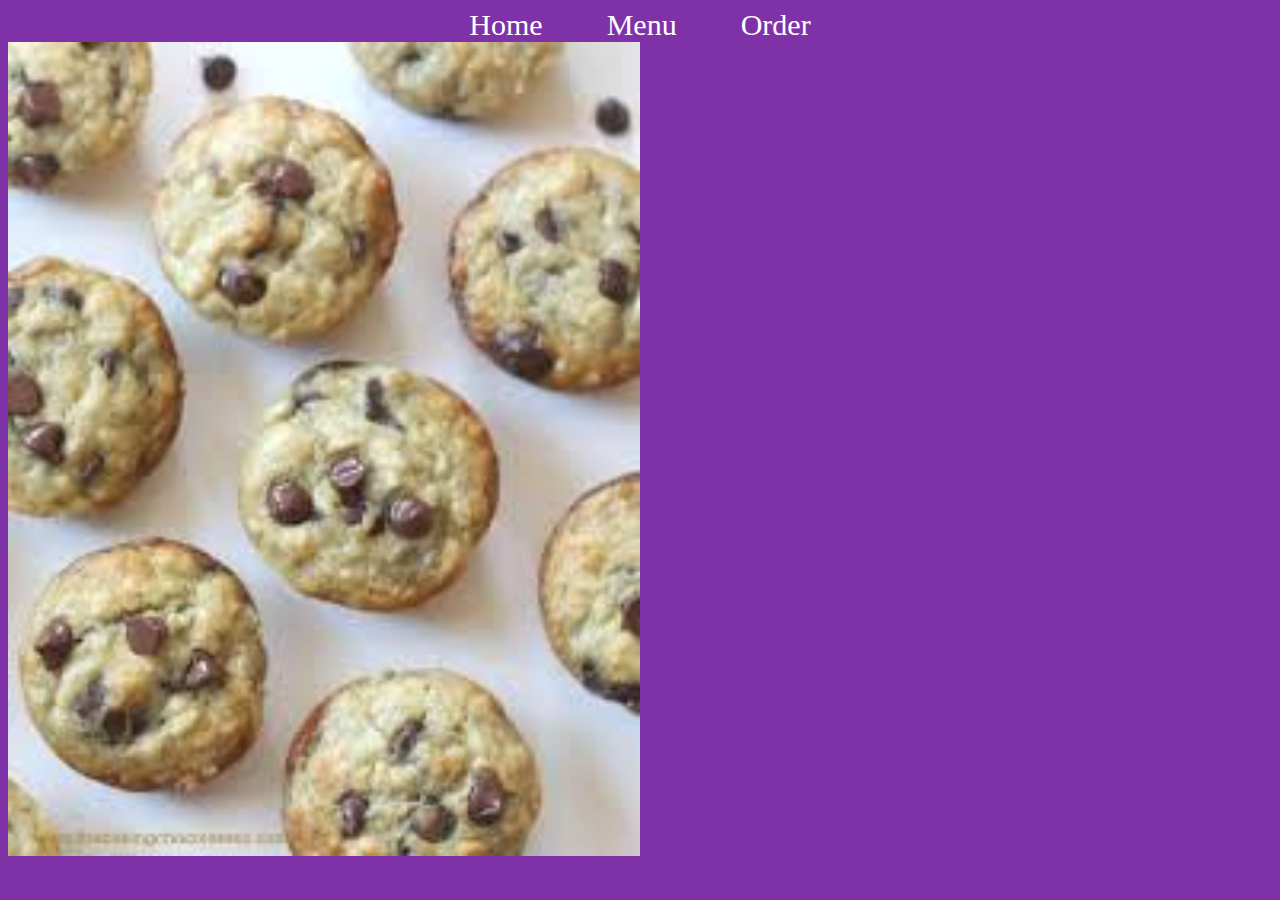
<file: bachmuf.html>
<head>
    <link rel="stylesheet" href="style.css">
    <div style="text-align: center;">
        <a href="index.html" class="menu">Home</a>
        <a href="menu.html" class="menu">Menu</a>
        <a href="menu.html" class="menu">Order</a>
    </div>

</head>

<body style="background-color: 7f32a8;">
    

    <image src="bachmuf.jpg" width=50% style="align-self: center;"></image>

</body>
</file>
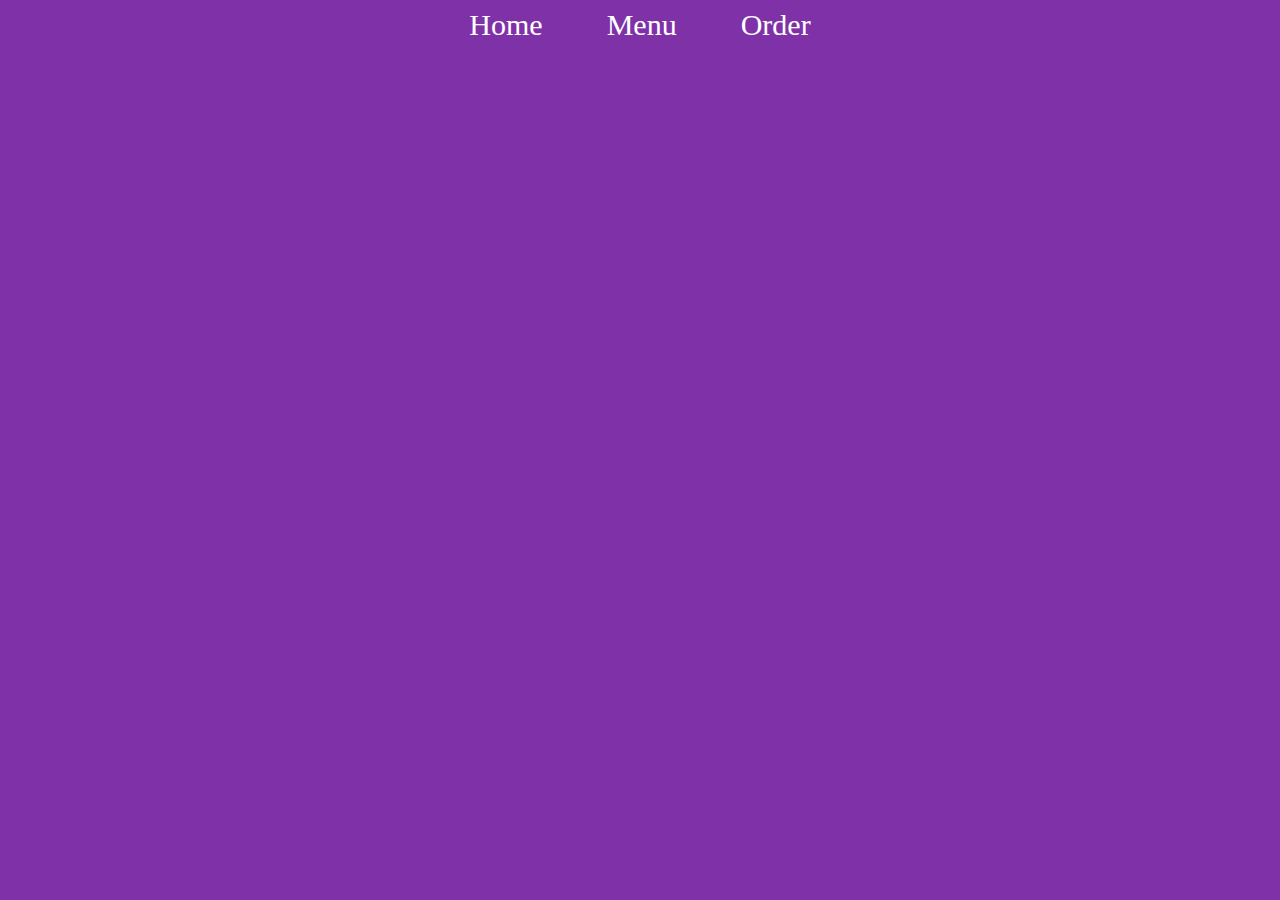
<file: vanillacupcake.html>
<head>
    <link rel="stylesheet" href="style.css">
    <div style="text-align: center;">
        <a href="home.html" class="menu">Home</a>
        <a href="menu.html" class="menu">Menu</a>
        <a href="menu.html" class="menu">Order</a>
    </div>

</head>

<body style="background-color: 7f32a8;">
    



</body>
</file>
<file: style.css>
.menu{
    
    color: white; 
    text-decoration: none; 
    font-size: 30; 
    text-align: center;
    padding: 30;
}

h1{
    text-align: center;
    color: white;
    font-family: "Comic Sans MS", cursive, sans-serif;
    text-transform: uppercase;
    font-size: 40;
}

.item{
    width: 20%;
    padding: 5%;
    float: left;
    
}

.itempicture{
    
    
    
    
}
h2{
    font-size: 30;
    color: white;
    font-family: "Comic Sans MS", cursive, sans-serif;
    text-align: center;
}
.row{
    
}
</file>
